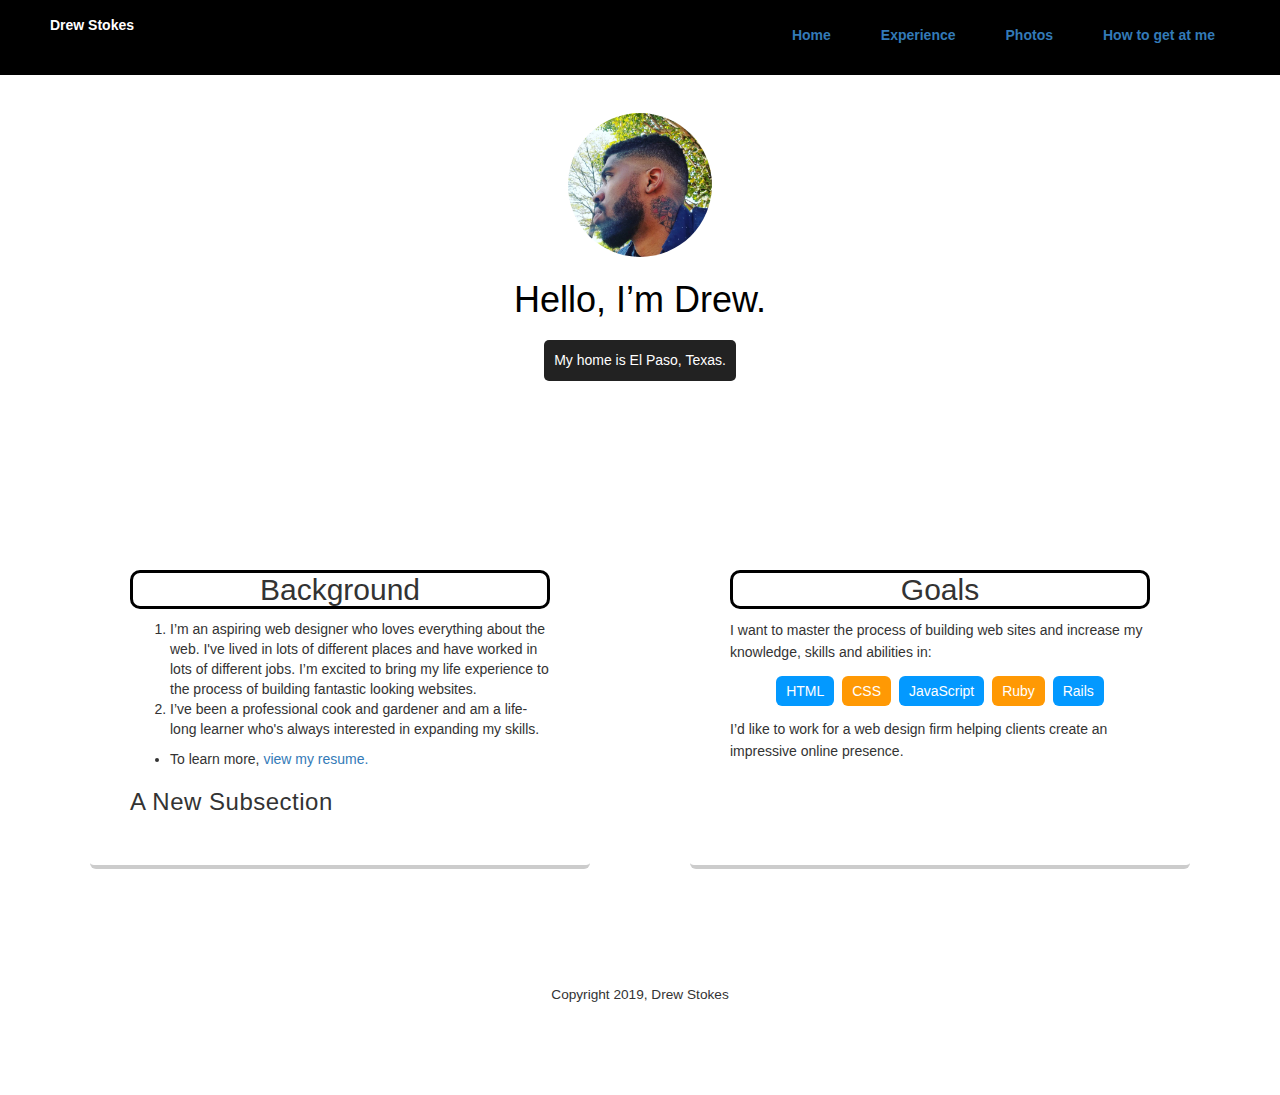
<file: My Portfolio/index.html>
<!doctype html>
<html lang="en">
<head>
  <meta charset="utf-8">
  <title>Drew Stokes's Profile</title>
  <meta name="viewport" content="width=device-width, initial-scale=1.0">
  <link rel="stylesheet" href="css/styles.css">
  <link rel="stylesheet" href="https://maxcdn.bootstrapcdn.com/bootstrap/3.4.0/css/bootstrap.min.css">
  <link rel="stylesheet" href="https://use.fontawesome.com/releases/v5.6.3/css/all.css" integrity="sha384-UHRtZLI+pbxtHCWp1t77Bi1L4ZtiqrqD80Kn4Z8NTSRyMA2Fd33n5dQ8lWUE00s/" crossorigin="anonymous">
  <link href="https://fonts.googleapis.com/css?family=Muli%7CRoboto:400,300,500,700,900" rel="stylesheet"></head>
  <body>

    <div class="main-nav">
        <ul class="nav">
          <li class="name">Drew Stokes</li>
          <li><a href="#">Home</a></li>
          <li><a href="resume.html">Experience</a></li>
          <li><a href="#">Photos</a></li>
          <li><a href="#">How to get at me</a></li>
        </ul>
    </div>

    <header>
        <img src="img/Chaing-mai.jpg" alt="Picture of Drew Stokes" class="profile-image">
        <h1 class="tag name">Hello, I’m Drew.</h1>
        <p class="tag location">My home is El Paso, Texas.</p>
    </header>

    <main class="flex">
      <div class="card">
        <h2 class="card-title">Background</h2>
        <ol>
          <li>I’m an aspiring web designer who loves everything about the web. I've lived in lots of different places and have worked in lots of different jobs. I’m excited to bring my life experience to the process of building fantastic looking websites.</li>

          <li>I’ve been a professional cook and gardener and am a life-long learner who's always interested in expanding my skills.</li>
        </ol>
        
        <ul>
          <li>To learn more, <a href="resume.html">view my resume.</a></li>
        </ul>
        <h3>A New Subsection</h3>
      </div> 

      <div class="card">
        <h2 class="card-title">Goals</h2>
        <p>I want to master the process of building web sites and increase my knowledge, skills and abilities in:</p>
          <ul class="skills">
            <li>HTML</li>
            <li>CSS</li>
            <li>JavaScript</li>
            <li>Ruby</li>
            <li>Rails</li>
        </ul>
        <p>I’d like to work for a web design firm helping clients create an impressive online presence.</p>
      </div> 

    </main>
    <footer>
      <ul>
        <li><a href="http://twitter.com" target ="_blank" class="fab fa-twitter"></a></li>
        <li><a href="http://linkedin.com" target ="_blank" class="fab fa-linkedin-in"></a></li>
        <li><a href="http://github.com" target ="_blank" class="fab fa-github-alt"></a></li>
      </ul>
      <p class="copyright">Copyright 2019, Drew Stokes</p>
    </footer>
  </body>
  <script src="https://ajax.googleapis.com/ajax/libs/jquery/3.4.1/jquery.min.js"></script>
  <script src="https://maxcdn.bootstrapcdn.com/bootstrap/3.4.0/js/bootstrap.min.js"></script>

  </html>
</file>
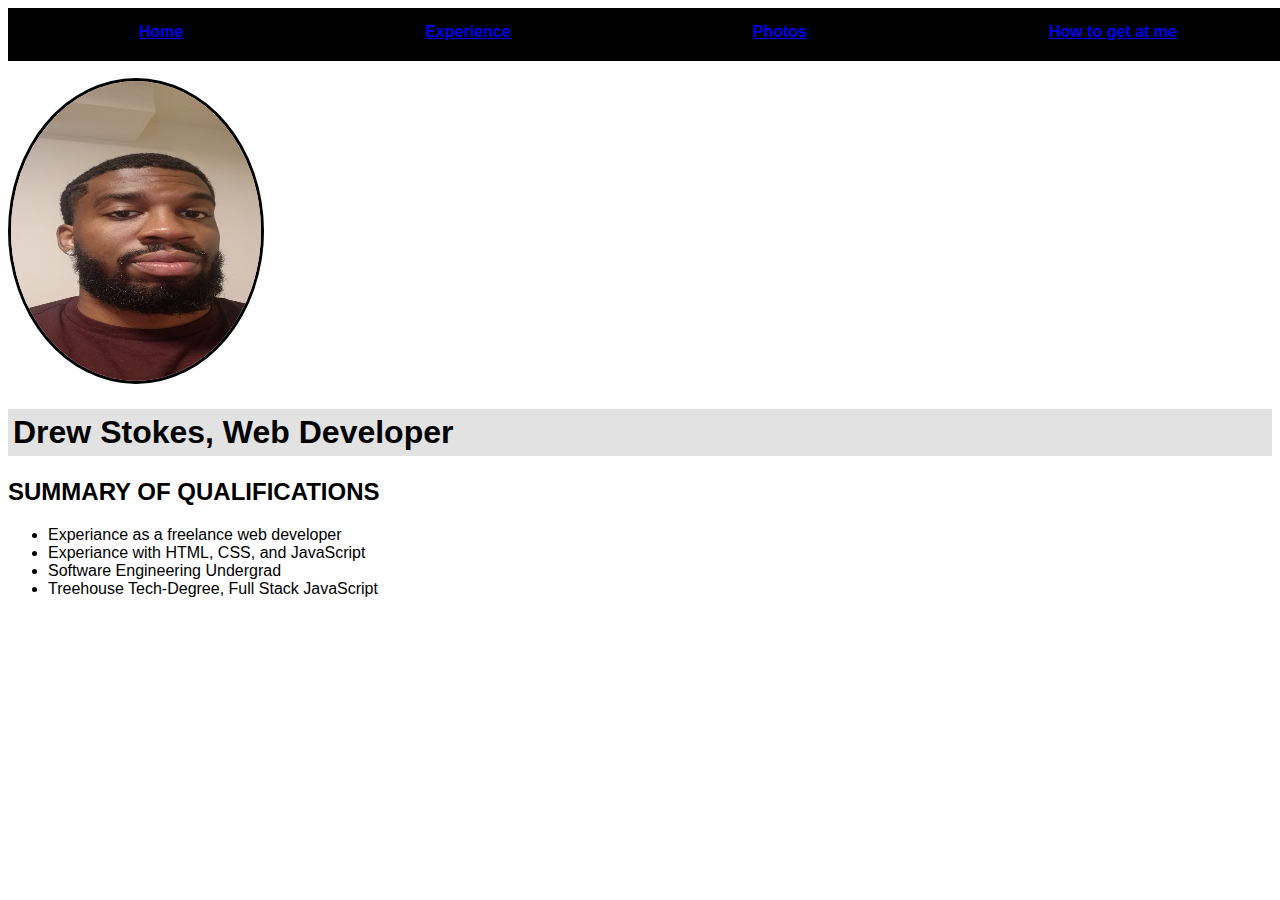
<file: My Portfolio/resume.html>
<!DOCTYPE html>
<html lang="en">
<head>
    <meta charset="UTF-8">
    <meta http-equiv="X-UA-Compatible" content="ie=edge">
    <link rel="stylesheet" href="css/resume.css">
    </head>
    <title>Drew Stokes's Resume</title>
</head>
<body>
    <div class="main-nav">
        <ul class="nav">
          <li class="name">Drew Stokes</li>
          <li><a href="index.html">Home</a></li>
          <li><a href="resume.html">Experience</a></li>
          <li><a href="#">Photos</a></li>
          <li><a href="#">How to get at me</a></li>
        </ul>
    </div>
    <img class ="resume-image" src="img/facebook_pic_1.image.jpg" alt ="Tech image">
    <h1>Drew Stokes, Web Developer</h1>
    <h2 class ="section-title">Summary of Qualifications</h2>
    <ul>
      <li>Experiance as a freelance web developer</li>
      <li>Experiance with HTML, CSS, and JavaScript</li>
      <li>Software Engineering Undergrad</li>
      <li>Treehouse Tech-Degree, Full Stack JavaScript</li>
    </ul>
</body>
</html>
</file>
<file: My Portfolio/css/styles.css>
/* Global Layout Set-up */
* { 
  box-sizing: border-box;
}
  
body {
  margin: 0;
  padding: 0;
  text-align: center;
  font-family: 'Roboto', sans-serif;
  color: #222;
  background: #f7f5f0;
}
/* Link Styles */

a {
  text-decoration: none;
  color: black;
}
a:hover {
  color: #6633ff;
}

/* Section Styles */

.main-nav {
  width: 100%;
  background: black;
  min-height: 30px;
  padding: 10px;
  position: fixed;
  text-align: center;
}
.nav {
  display: flex;
  justify-content: space-around;
  font-weight: 700;
  list-style-type: none;
  margin: 0 auto;
  padding: 0;
}
.nav .name {
  display: none;
}
.nav li {
  padding: 5px 10px 10px 10px;
}
.nav a {
  transition: all .5s;
}
.nav a:hover {
  color: white
}

header {
  text-align: center;
  background: url('https://live.staticflickr.com/5466/14069135096_3d6e522f62_c.jpg') no-repeat top center ;
  background-size: cover;
  overflow: hidden;
  padding-top: 60px;
}
header {
  line-height: 1.5;
}
header .profile-image {
  margin-top: 50px;
  width: 150px;
  height: 150px;
  border-radius: 50%;
  border: 3px solid white;
  transition: all .5s;
}
header .profile-image:hover {
  transform: scale(1.7) rotate(360deg);
}
.tag {
  
  color: black;
  padding: 10px;
  border-radius: 5px;
  display: table;
  margin: 10px auto;
} 
.location {
  background-color: #222;
  color: white;
}
.card {
  margin: 30px;
  padding: 20px 40px 40px;
  max-width: 500px;
  text-align: left;
  background: #fff;
  border-bottom: 4px solid #ccc;
  border-radius: 6px;
}
.card:hover {
  border-color: #ff99ff;
}

ul.skills {
  padding: 0;
  text-align: center;
}

.skills li {
  border-radius: 6px;
  display: inline-block;
  background: #ff9904;
  color: white;
  padding: 5px 10px;
  margin: 2px;
}

.skills li:nth-child(odd) {
  background: #0399ff;
}

footer {
  width: 100%;
  min-height: 30px;
  padding: 20px 0 40px 20px;
}

footer .copyright {
  top: -8px;
  margin-right: 20px;
  font-size: .75em;
}

footer ul {
  list-style-type: none;
  margin: 0;
  padding: 0;
}

footer ul li {
  display: inline-block;
}

a.social {
  display: inline-block;
  text-indent: -9999px;
  margin-left: 5px;
  width: 30px;
  height: 30px;
  background-size: 30px 30px;
  opacity: .5;
  transition: all .25s;
}
a.twitter {
  background-image: url(images/twitter.svg);
}
a.linkedin {
  background-image: url(images/linkedin.svg);
}
a.github {
  background-image: url(images/github.svg);
}
a.social:hover {
  opacity: 1;
}
.clearfix {
  clear: both;
}

/* Styles for larger screens */
@media screen and (min-width: 720px) {
  
  .flex {
      display: flex;
      max-width: 1200px;
      justify-content: space-around;
      margin: 0 auto;
  }

  header {
    min-height: 450px;
  }

  .nav {
    max-width: 1200px;
  }

  .nav .name {
    display: block;
    margin-right: auto;
    color: white;
  }

  main {
    padding-top: 50px;
  }

  main p {
    line-height: 1.6em;
  }

  footer {
    font-size: 1.3em;
    max-width: 1200px;
    margin: 40px auto;
  }
  h3 {
    color: blue;
    letter-spacing: .5px;
  }
  .card-title {
    text-align: center;
    border: solid black 3px;
    border-radius: 10px;
}

}
</file>
<file: My Portfolio/css/resume.css>
body {
    font-family: Arial;
}

.resume-image{
    width: 250px;
    height: 300px;
    border-radius: 50%;
    border: solid black 3px;
    margin-top: 70px;
  }

h1{
   background-color: #e2e2e2;
   padding: 5px;
}

.section-title{
    text-transform: uppercase;
}

.main-nav {
    width: 100%;
    background: black;
    min-height: 30px;
    padding: 10px;
    position: fixed;
    text-align: center;
  }

  .nav {
    display: flex;
    justify-content: space-around;
    font-weight: 700;
    list-style-type: none;
    margin: 0 auto;
    padding: 0;
  }
  .nav .name {
    display: none;
  }
  .nav li {
    padding: 5px 10px 10px 10px;
  }
  .nav a {
    transition: all .5s;
  }
  .nav a:hover {
    color: white
  }
</file>
